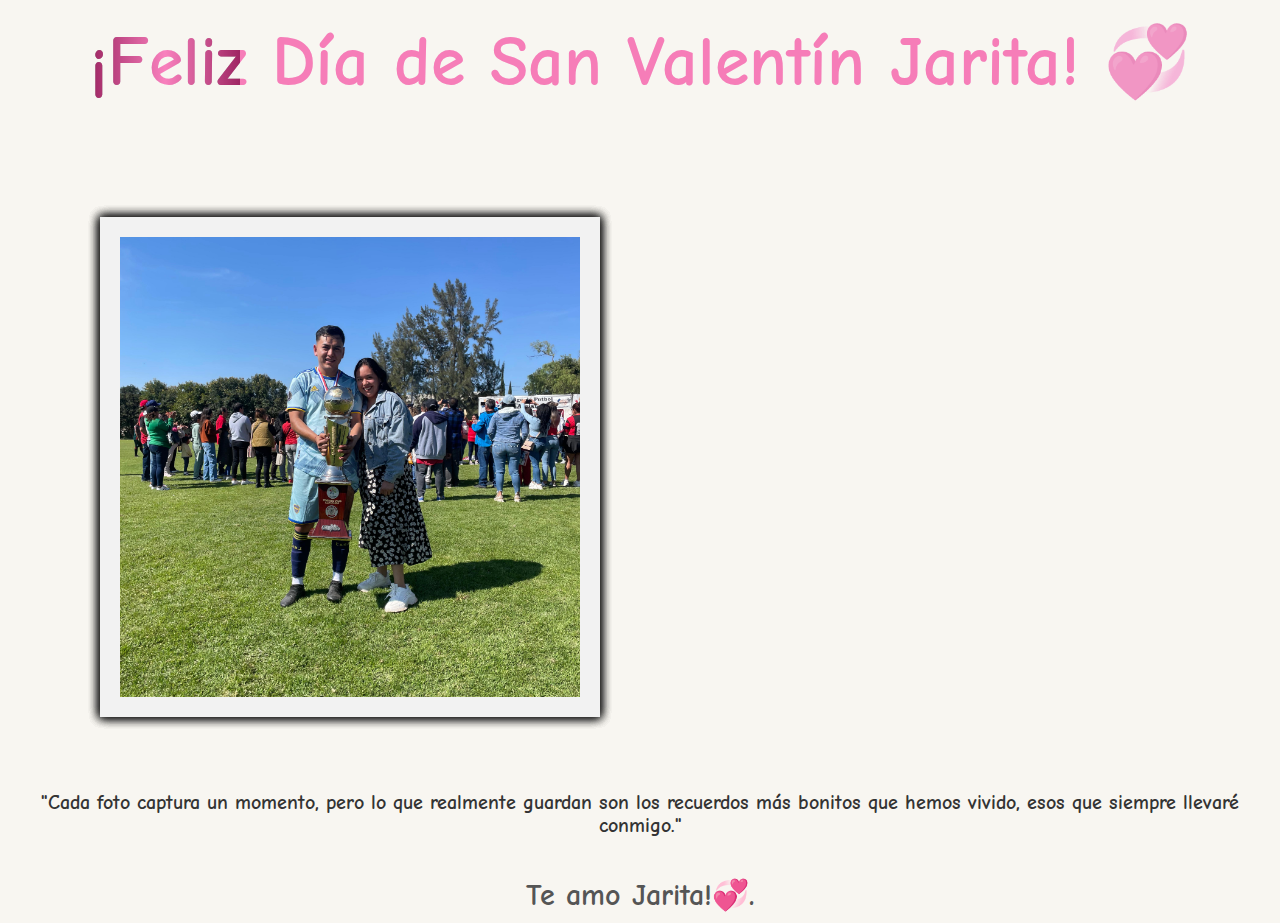
<file: index.html>
<!DOCTYPE html>
<html lang="es">
<head>
  <meta charset="UTF-8">
  <meta name="viewport" content="width=device-width, initial-scale=1.0">
  <title>Te amo 💞</title>
  <link rel="stylesheet" href="style.css">
  <link rel="preconnect" href="https://fonts.googleapis.com">
  <link rel="preconnect" href="https://fonts.gstatic.com" crossorigin>
  <link href="https://fonts.googleapis.com/css2?family=Comic+Neue:wght@300;400;700&display=swap" rel="stylesheet">
</head>
<body>

    <div id="encabezado-container">
        <div style="align-content: center;" id="brillo">¡Feliz Día de San Valentín Jarita! 💞</div>
    </div>
    <br>
    <br>
    <br>
    <div style="align-content:center;" class="galeria">

        <img src="img/Jarira1.jpg">
        <img src="img/Beso.jpg">
        <img src="img/Jarita.jpg">
        <img src="img/UTTT.jpg">
        <img src="img/Beso2.jpg">
        <img src="img/Trofeo.jpg">

    </div>   

</body>
<br>
<br>
<br>
 <div style="align-content:center;" class="texto-pequeño">
        "Cada foto captura un momento, pero lo que realmente guardan son los recuerdos más bonitos que hemos vivido, esos que siempre llevaré conmigo."
    </div>
<footer>
    <p>Te amo Jarita!💞.</p>
</footer>

</html>
</file>
<file: style.css>
* {
    margin: 0;
    padding: 0;
    box-sizing: border-box;
    font-family: "Comic Neue", serif;
}

body {
    min-height: 100vh;
    display: grid;
    place-content: center;
    background: #f8f6f1;
    overflow: hidden;
}

#encabezado-container {
    display: flex;
    justify-content: center;
    align-items: center;
    margin-top: 20px;
    margin-bottom: 60px;
}

#brillo {
    font-size: 70px;
    font-weight: bold;
    color: rgba(255, 0, 102, 0.3);
    z-index: 10;
    background: -webkit-gradient(linear, left top, right top, from(#222), to(#222), color-stop(0.5, #fff)) 0 0 no-repeat;
    -webkit-background-size: 150px;
    -webkit-background-clip: text;
    -webkit-animation-name: brillo;
    -webkit-animation-duration: 5s;
    -webkit-animation-iteration-count: infinite;
    text-shadow: 0 0px 0px rgba(233, 85, 189, 0.419);
}

@-webkit-keyframes brillo {
    0%, 10% { background-position: -1000px; }
    20% { background-position: top left; }
    90% { background-position: top right; }
    100% { background-position: 1000px; }
}

.galeria {
    --d: 25s; 
    display: grid;
    place-items: center;
    width: 500px;
    margin-left: 100px;
}

.galeria > img {
    grid-area: 1/1;
    width: 100%;
    aspect-ratio: 1;
    object-fit: cover;
    border: 20px solid #f2f2f2;
    box-shadow: 0 0 10px #0007;
    z-index: 2;
    animation: slide var(--d) infinite, z-order var(--d) infinite steps(1);
}

.galeria img:last-child {
    animation-name: slide, z-order-last;
}

.galeria > img:nth-child(1) { animation-delay: calc(0 * var(--d)); --r: 16deg; }
.galeria > img:nth-child(2) { animation-delay: calc(-0.2 * var(--d)); --r: -1deg; }
.galeria > img:nth-child(3) { animation-delay: calc(-0.4 * var(--d)); --r: -19deg; }
.galeria > img:nth-child(4) { animation-delay: calc(-0.6 * var(--d)); --r: 6deg; }
.galeria > img:nth-child(5) { animation-delay: calc(-0.8 * var(--d)); --r: -8deg; }


@keyframes slide {
    10% { transform: translateX(120%) rotate(var(--r)); }
    0%, 100%, 20% { transform: translateX(0%) rotate(var(--r)); }
}

@keyframes z-order {
    10%, 20% { z-index: 1; }
    80% { z-index: 2; }
}

@keyframes z-order-last {
    10%, 20% { z-index: 1; }
    90% { z-index: 2; }
}

@media only screen and (max-width: 600px) {
    #brillo { font-size: 22px; }
    
    .galeria {
        width: 250px;
        margin-left: 30px;
    }
}
footer {
    text-align: center;
    font-size: 30px;
    font-weight: bold;
    color: #555;
    padding: 10px;
    margin-top: 30px;
}
.texto-pequeño {
    font-family: "Comic Neue", serif;
    font-size: 20px;
    font-weight: 400;  /* Peso normal de la fuente */
    color: #333;  /* Puedes cambiar el color del texto */
    text-align: center;  /* Centrado, si es necesario */
    margin-top: 20px;  /* Espaciado superior */
    align-content: center;
    font-weight: bold;
}
</file>
